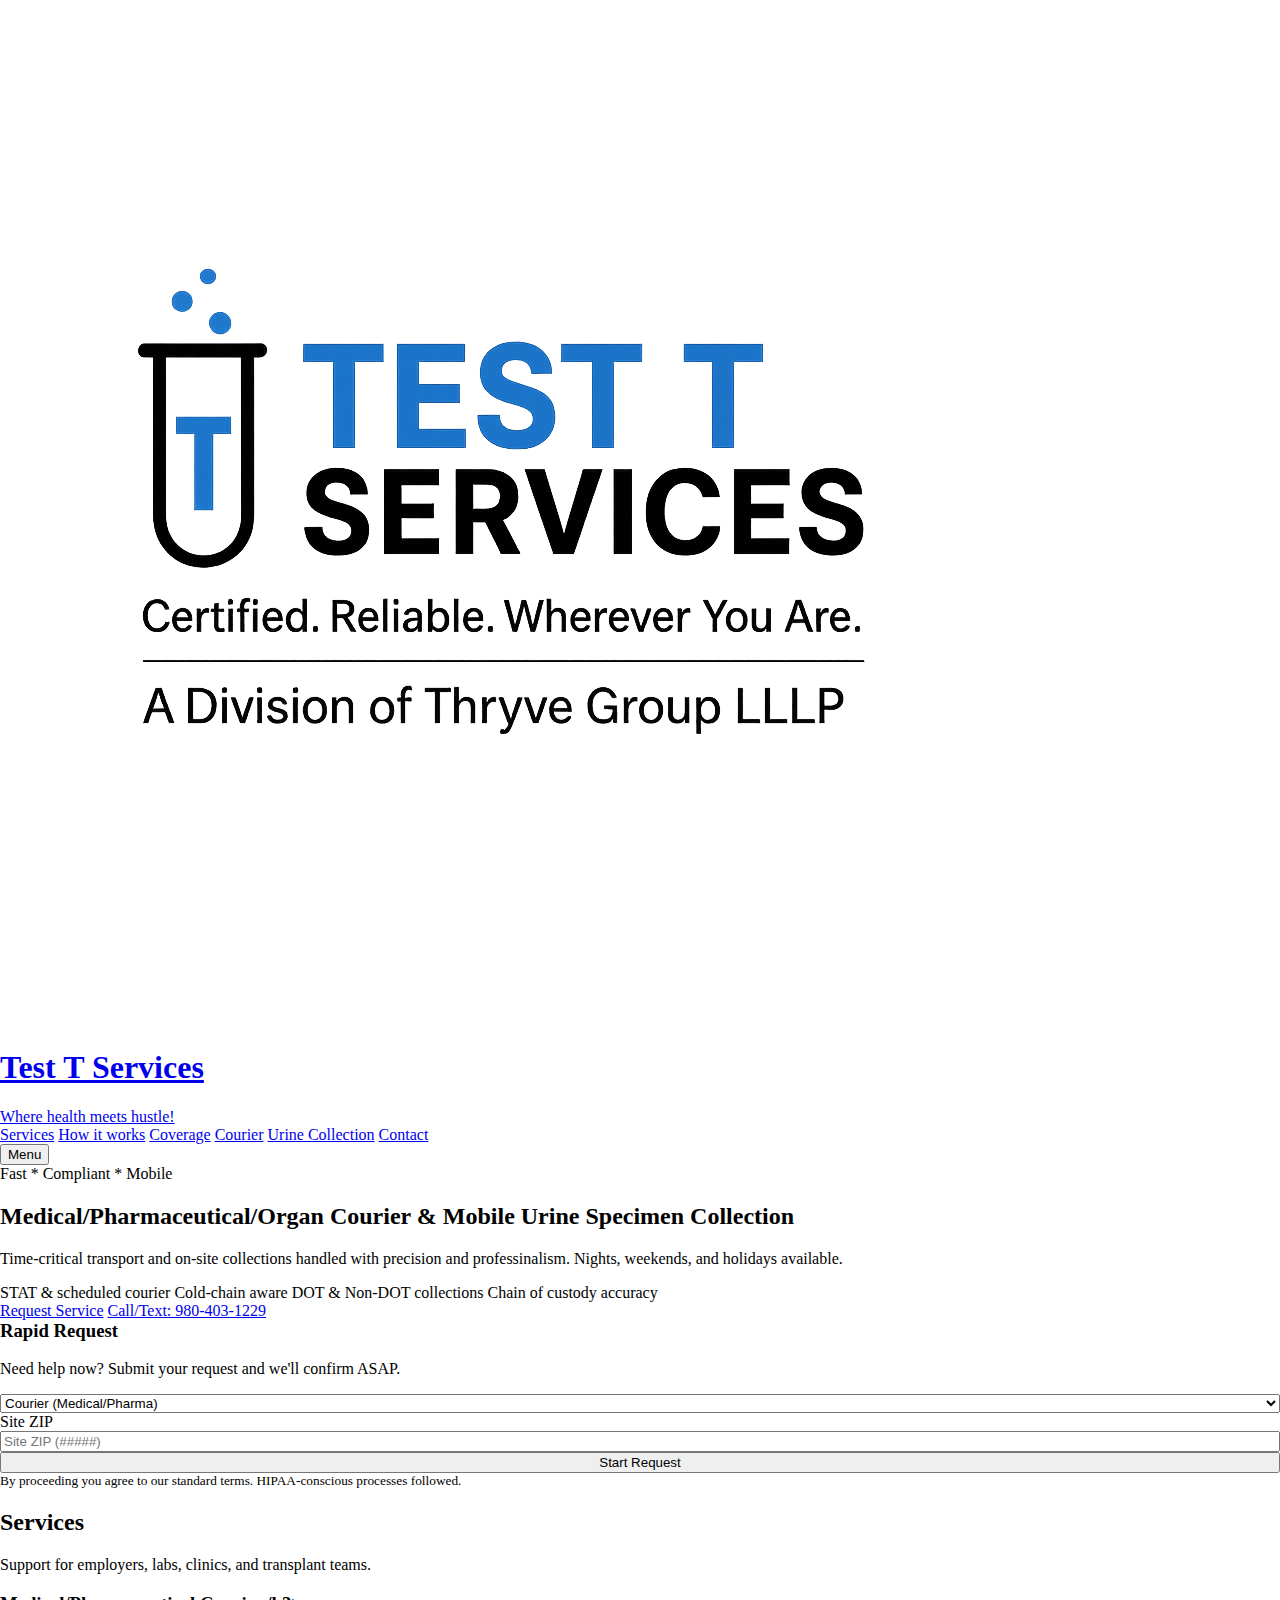
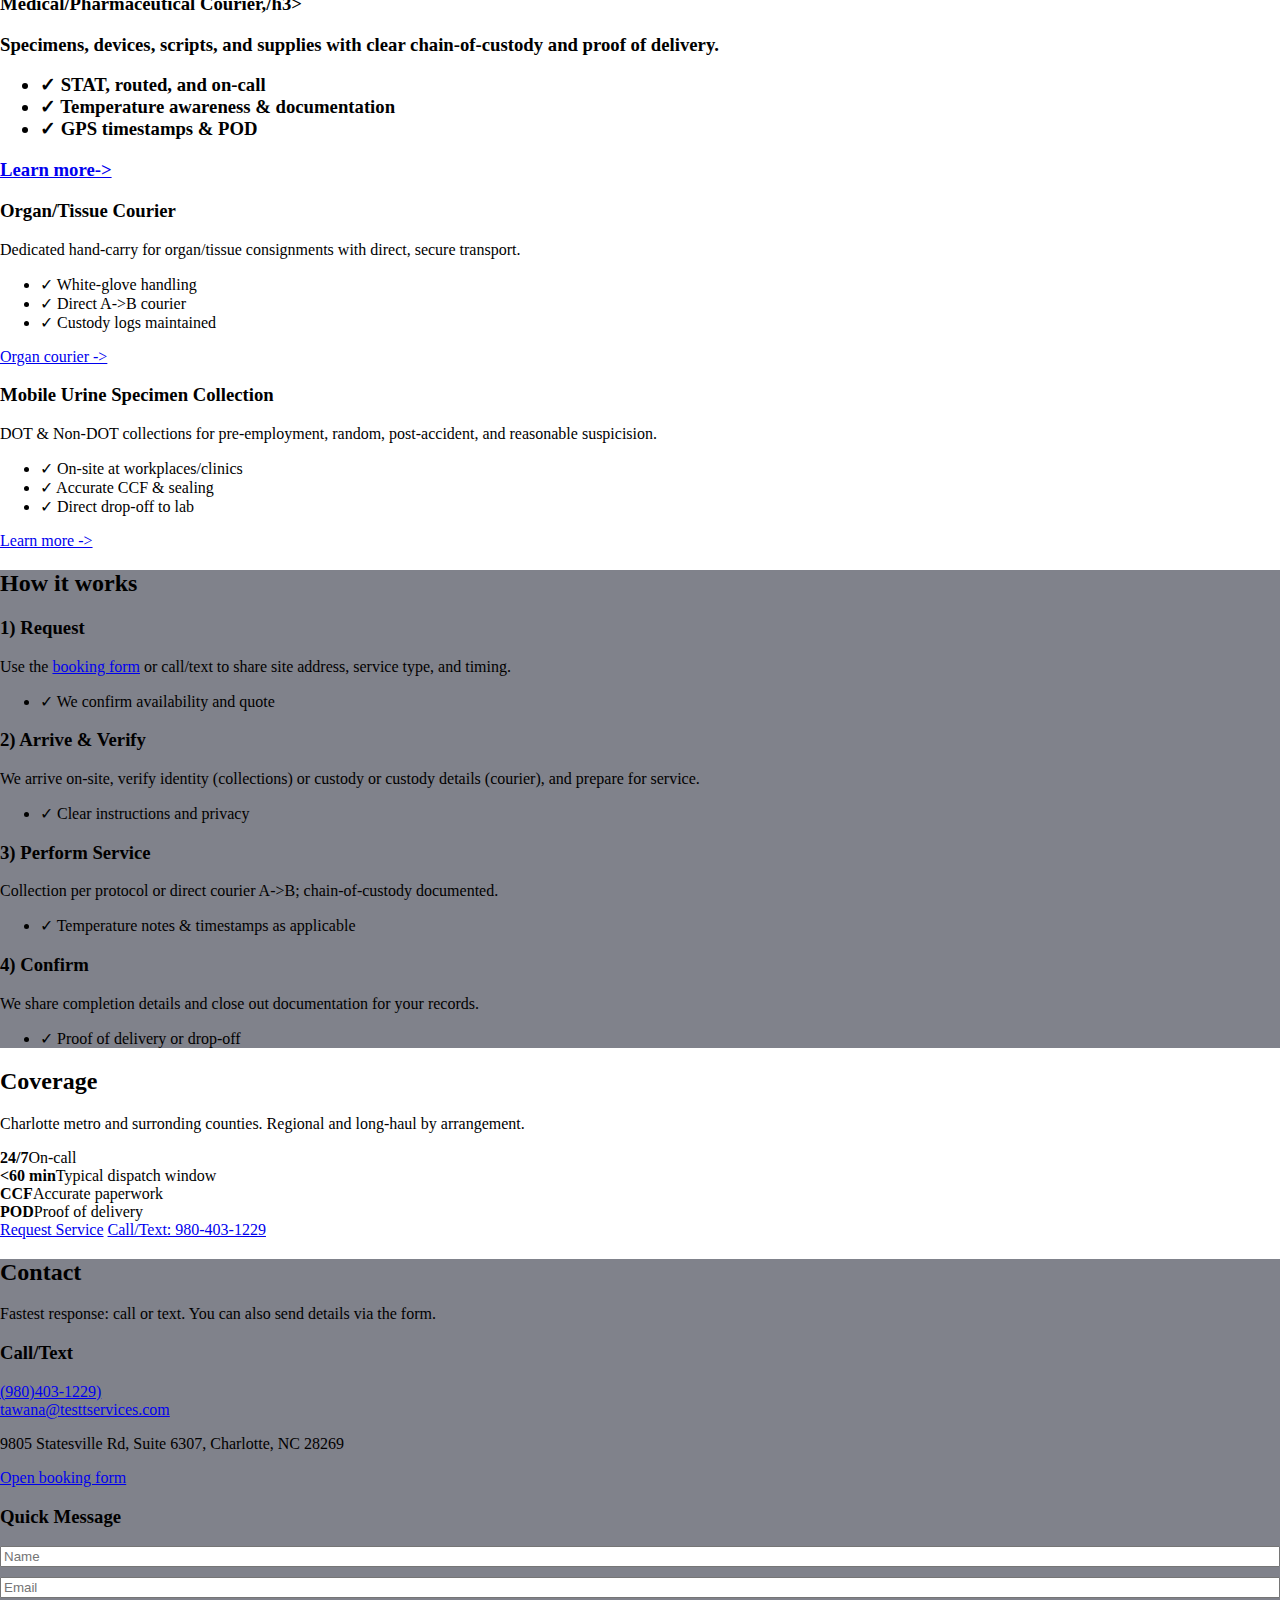
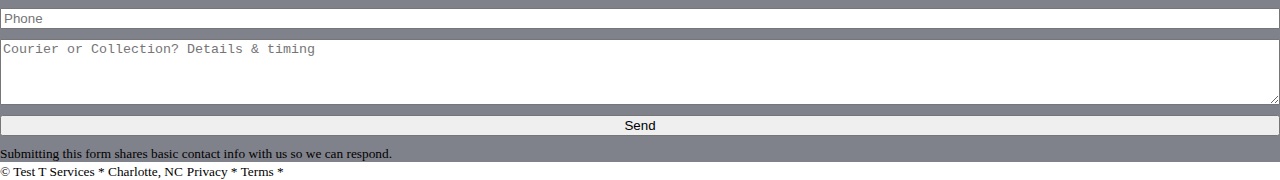
<file: index.html>
<!DOCTYPE html>
<html lang="en">
<head>
  <meta charset="utf-8" />
  <meta name="viewport" content="width=device-width, initial-scale=1" />
  <title>Test T Services | Medical/Parmaceutical/Organ Courier & Mobile Urine Specimen Collector</title>
  <meta name="description" content="Medical, pharmaceutical, and organ courier services plus mobile certified urine specimen collection (DOT & Non-DOT) in Charlotte, NC and surrounding areas."
  <meta property="og:title" content="Test T Services" />
  <meta property="og:description" content="Medical/Pharmaceutical/Organ Courier Services * Mobile Certified Urine Specimen Collection. Charlotte, NC & surrounding areas." />
  <meta property="og:type" content="website" />
  <meta property="og:url" content="https://testtservices.com/" />
  <meta property="og:image" content="/images/TestTLogo.png" />
  <link rel="icon" href="/images/TestTLogo.png" />
  <link rel="stylesheet" href="style.css" />
  <script>function toggleMenu(){document.querySelector('header .nav').classlist.toggle('open')}</script>
  <script type="application/ld+json">
  {
    "@context": "https://schema.org",
    "@type": "ProfessionalService",
    "name": "Test T Services",
    "url": "https://testtservices.com/",
    "description": "Medical, pharmaceutical, and organ courier + mobile urine specimen collection (DOT & Non-DOT) across Charlotte, NC and nearby counties.",
    "areaServed": ["Charlotte NC","Mecklenburg County","Gaston County"],
    "telephone": "+1-980-403-1229",
    "slogan": "Where health meets hustle!",
    "address": {
      "@type": "PostalAddress",
      "streetAddress": "9805 Statesville Rd, Suite 6307",
      "addressLocality": "Charlotte",
      "addressRegion": "NC",
      "postalCode": "28269",
      "addressCountry": "US"
    }
  }
  </script>
</head>
<body>
  <header>
    <div class="container nav" role="navigation" aria-label="Main">
      <a class="brand" href="#top">
	<img class="logo" src="images/TestTLogo.png" alt="Test T Services logo" />
	<div>
	  <h1>Test T Services</h1>
	  <div class="tag">Where health meets hustle!</div>
	</div>
      </a>
      <nav class="navlinks" aria-label="Primary">
        <a href="#services">Services</a>
	<a href="#how">How it works</a>
	<a href="#coverage">Coverage</a>
	<a href="courier.html">Courier</a>
	<a href="collector.html">Urine Collection</a>
	<a class="ghost" href="contact.html">Contact</a>
      </nav>
      <button class="mobile-btn ghost" onclick="toggleMenu()" aria-label="Toggle menu">Menu</button>
    </div>
  </header>

  <section id="top" class="hero">
    <div class="container wrap">
      <div>
	<span class="chip">Fast * Compliant * Mobile</span>
	<h2>Medical/Pharmaceutical/Organ Courier & Mobile Urine Specimen Collection</h2>
	<p class="lead">Time-critical transport and on-site collections handled with precision and professinalism. Nights, weekends, and holidays available.</p>
	<div class="badges">
	  <span class="badge">STAT & scheduled courier</span>
	  <span class="badge">Cold-chain aware</span>
	  <span class="badge">DOT & Non-DOT collections</span>
	  <span class="badge">Chain of custody accuracy</span>
	</div>
	<div class="contactbar">
	  <a class="cta" href="contact.html">Request Service</a>
	  <a class="ghost" href="#contact">Call/Text: 980-403-1229</a>
	</div>
      </div>
      <div class="panel">
	<h3 style="margin-top:0">Rapid Request</h3>
	<p class="muted" style="margin-top:6px">Need help now? Submit your request and we'll confirm ASAP.</p>
	<form action="contact.html" method="get" aria-label="Quick request" style="display:grid;gap:10x;margin-top:10px">
	  <select id="need" name="need" required>
	    <option value="Courier">Courier (Medical/Pharma)</option>
	    <option value="Organ">Organ/Tissue Courier</option>
	    <option value="DOT">DOT Urine Collection</option>
	    <option value="NDOT">Non-DOT / Pre-employment</option>
	    <option value="POSTACC">Post-Accident / RS</option>
	  </select>
	  <label class="sr-only" for="zip">Site ZIP</label>
	  <input id="zip" inputmode="numeric" pattern"[0-9]{5}" placeholder="Site ZIP (#####)" required />
	  <button class="cta" type="submit">Start Request</button>
	  <small class="muted">By proceeding you agree to our standard terms. HIPAA-conscious processes followed.</small>
	</form>
      </div>
    </div>
  </section>

  <section id="services" class="section container">
    <h2>Services</h2>
    <p class="muted">Support for employers, labs, clinics, and transplant teams.</p>
    <div class="service">
      <h3>Medical/Pharmaceutical Courier,/h3>
      <p>Specimens, devices, scripts, and supplies with clear chain-of-custody and proof of delivery.</p>
      <ul class="list">
        <li><span class="tick">&#10003;</span> STAT, routed, and on-call</li>
	<li><span class="tick">&#10003;</span> Temperature awareness & documentation</li>
	<li><span class="tick">&#10003;</span> GPS timestamps & POD</li>
      </ul>
      <p><a class="ghost" href="courier.html">Learn more-></a></p>
    </div>
    <div class="service">
      <h3>Organ/Tissue Courier</h3>
      <p>Dedicated hand-carry for organ/tissue consignments with direct, secure transport.</p>
      <ul class="list">
	<li><span class="tick">&#10003;</span> White-glove handling</li>
	<li><span class="tick">&#10003;</span> Direct A->B courier</li>
	<li><span class="tick">&#10003;</span> Custody logs maintained</li>
      </ul>
      <p><a class="ghost" href="courier.html#organ">Organ courier -></a></p>
    </div>
    <div class="service">
      <h3>Mobile Urine Specimen Collection</h3>
      <p>DOT & Non-DOT collections for pre-employment, random, post-accident, and reasonable suspicision.</p>
      <ul class="list">
	<li><span class="tick">&#10003;</span> On-site at workplaces/clinics</li>
	<li><span class="tick">&#10003;</span> Accurate CCF & sealing</li>
	<li><span class="tick">&#10003;</span> Direct drop-off to lab</li>
      </ul>
      <p><a class="ghost" href="collector.html">Learn more -></a></p>
    </div>
  </div>
</section>

<section id="how" class="section" style="background:rgba(2,6,23,.5)">
  <div class="container">
    <h2>How it works</h2>
    <div class="grid2" style="margin-top:10px">
      <div class="service">
	<h3>1) Request</h3>
	<p>Use the <a href="contact.html">booking form</a> or call/text to share site address, service type, and timing.</p>
	<ul class="list"><li><span class="tick">&#10003;</span> We confirm availability and quote</li></ul>
      </div>
      <div class="service">
	<h3>2) Arrive & Verify</h3>
	<p>We arrive on-site, verify identity (collections) or custody or custody details (courier), and prepare for service.</p>
	<ul class="list"><li><span class="tick">&#10003;</span> Clear instructions and privacy</li></ul>
      </div>
         <h3>3) Perform Service</h3>
	 <p>Collection per protocol or direct courier A->B; chain-of-custody documented.</p>
	 <ul class="list"><li><span class="tick">&#10003;</span> Temperature notes & timestamps as applicable</li></ul>
       </div>
       <div class="service">
	  <h3>4) Confirm</h3>
	  <p>We share completion details and close out documentation for your records.</p>
	  <ul class="list"><li><span class="tick">&#10003;</span> Proof of delivery or drop-off</li></ul>
	</div>
      </div>
    </div>
  </section>

  <section id="coverage" class="section container">
    <h2>Coverage</h2>
    <p class="muted">Charlotte metro and surronding counties. Regional and long-haul by arrangement.</p>
    <div class="kpis" style="margin-top:14px">
      <div class="kpi"><b>24/7</b><span class="muted">On-call</span></div>
      <div class="kpi"><b>&lt;60 min</b><span class="muted">Typical dispatch window</span></div>
      <div class="kpi"><b>CCF</b><span class="muted">Accurate paperwork</span></div>
      <div class="kpi"><b>POD</b><span class="muted">Proof of delivery</span></div>
    </div>
    <div class="contactbar">
      <a class="cta" href="contact.html">Request Service</a>
      <a class="ghost" href="#contact">Call/Text: 980-403-1229</a>
    </div>
  </section>

  <section id="contact" class="section" style="background:rgba(2,6,23,.5)">
    <div class="container">
      <h2>Contact</h2>
      <p class="muted">Fastest response: call or text. You can also send details via the form.</p>
      <div class="grid2" style="margin-top:10px">
	<div class="service">
	  <h3>Call/Text</h3>
	  <p><a href="tel:+19804031229">(980)403-1229)</a><br/>
	    <a href="mailto:tawana@testtservices.com">tawana@testtservices.com</a></p>
	  <p class="muted">9805 Statesville Rd, Suite 6307, Charlotte, NC 28269</p>
	  <p><a class="ghost" href="contact.html">Open booking form</a></p>
	</div>
	<div class="service">
          <h3>Quick Message</h3>
	  <form action="https://formspree.io/f/your-id" method="POST" style="display:grid;gap:10px">
            <input name="name" placeholder="Name" required />
	    <input type="email" name="email" placeholder="Email" required />
	    <input name="phone" placeholder="Phone" />
	    <textarea name="message" placeholder="Courier or Collection? Details & timing" rows="4" required></textarea>
	    <button class="cta" type="submit">Send</button>
	    <small class="muted">Submitting this form shares basic contact info with us so we can respond.</small>
	  </form>
	</div>
      </div>
    </div>
  </section>

  <footer>
    <div class="container foot">
      <small>© <span id="y"></span> Test T Services * Charlotte, NC</small>
      <small>Privacy * Terms * <a href="contact.html>Contact</a></small>
    </div>
  </footer>
  <script>document.getElementById('y').textContent=new Date().getFullYear(),/script>
</body>
</html>
</file>
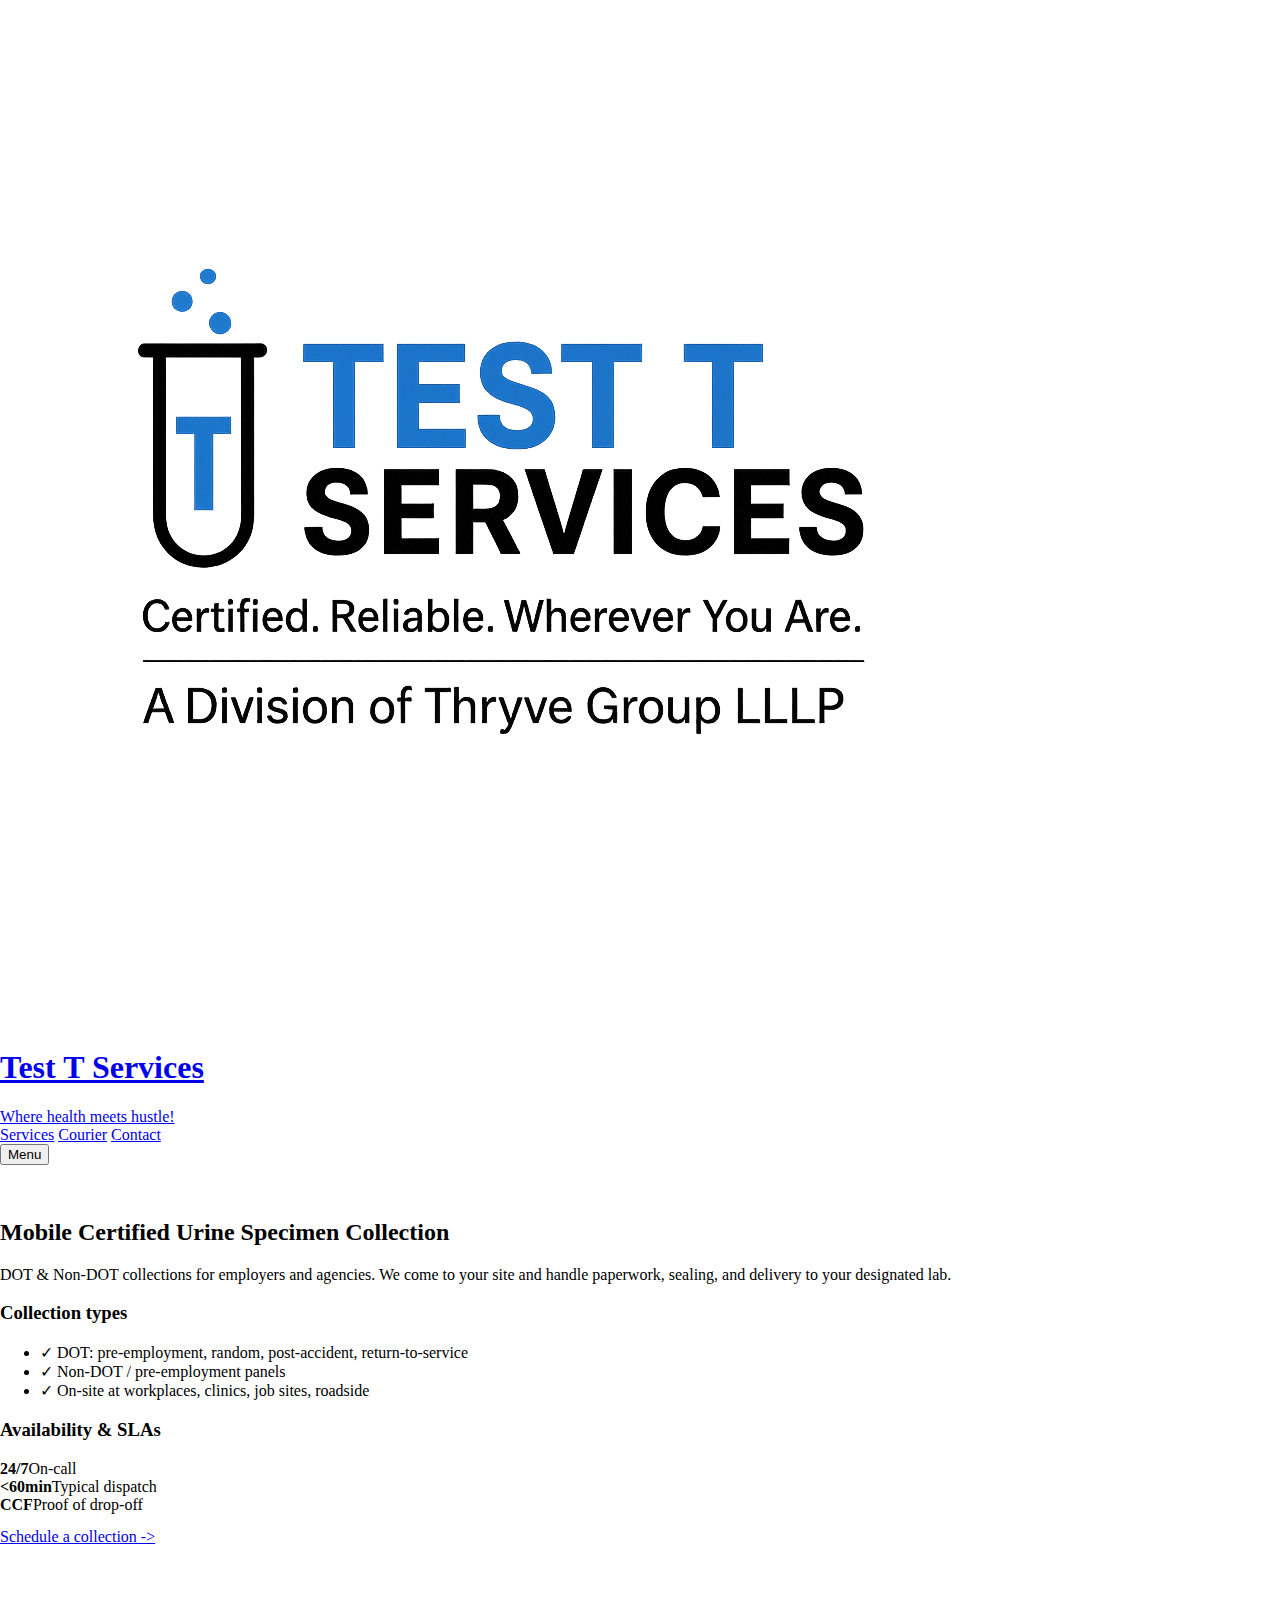
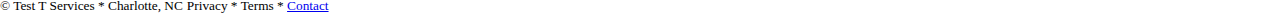
<file: collector.html>
<!DOCTYPE html>
<html lang="en">
<head>
  <meta charset="utf-8" />
  <meta name="viewport" content="width=device-width, initial-scale=1" />
  <title>Urine Collection * Test T Services | Mobile DOT & Non-Dot</title>
  <meta name="description" content="Mobile certified urine specimen collections - DOT & Non-DOT - serving Charlotte, NC and surrounding areas." />
  <link rel="icon" href="/images/TestTLogo.png" />
  <link rel="stylesheet" href="style.css" />
  <script>function toggleMenu(){document.querySelector('header.nav').classList.toggle('open')}</script>
</head>
<body>
  <header>
    <div class="container nav" role="navingation" aria-label="Main">
      <a class="brand" href="index.htm">
	<img class="logo" src="images/TestTLogo.png" alot="Test T Services logo" />
	<div>
	  <h1>Test T Services</h1>
	  <div class="tag">Where health meets hustle!</div>
	</div>
      </a>
      <nav class="navlinks" aria-label="Primary">
	<a href="index.html#services">Services</a>
	<a href="courier.html">Courier</a>
	<a class="ghost" href="contact.html">Contact</a>
      </nav>
      <button class="mobile-btn ghost" onclick="toggleMenu()" aria-label="Toggle menu">Menu</button>
    </div>
  </header>

  <main class="container" style="padding:34px 0">
    <section class="hero">
      <h2>Mobile Certified Urine Specimen Collection</h2>
      <p class="muted">DOT & Non-DOT collections for employers and agencies. We come to your site and handle paperwork, sealing, and delivery to your designated lab.</p>
    </section>

    <section class="grid2">
      <div class="card">
	<h3>Collection types</h3>
	<ul class="list">
	  <li><span class="tick">&#10003;</span> DOT: pre-employment, random, post-accident, return-to-service</li>
	  <li><span class="tick">&#10003;</span> Non-DOT / pre-employment panels</li>
	  <li><span class="tick">&#10003;</span> On-site at workplaces, clinics, job sites, roadside</li>
	</ul>
      </div>
    </section>

    <section class="card" style="margin-top:18px">
      <h3>Availability & SLAs</h3>
      <div class="kpis">
	<div class="kpi"><b>24/7</b><span class="muted">On-call</span></div>
	<div class="kpi"><b>&lt;60min</b><span class="muted">Typical dispatch</span></div>
	<div class="kpi"><b>CCF</b><span class="muted">Proof of drop-off</span></div>
      </div>
      <p style="margin-top:14px"><a class="ghost" href="contact.html">Schedule a collection -></a></p>
    </section>
  </main>

  <footer>
    <div class="container foot">
      <small>© <span id="y"></span> Test T Services * Charlotte, NC</small>
      <small>Privacy * Terms * <a href="contact.html">Contact</a></small>
    </div>
  </footer>
  <script>document.getElementByID('y').textContent=new Date().getFullYear()</script>
</body>
</html>
</file>
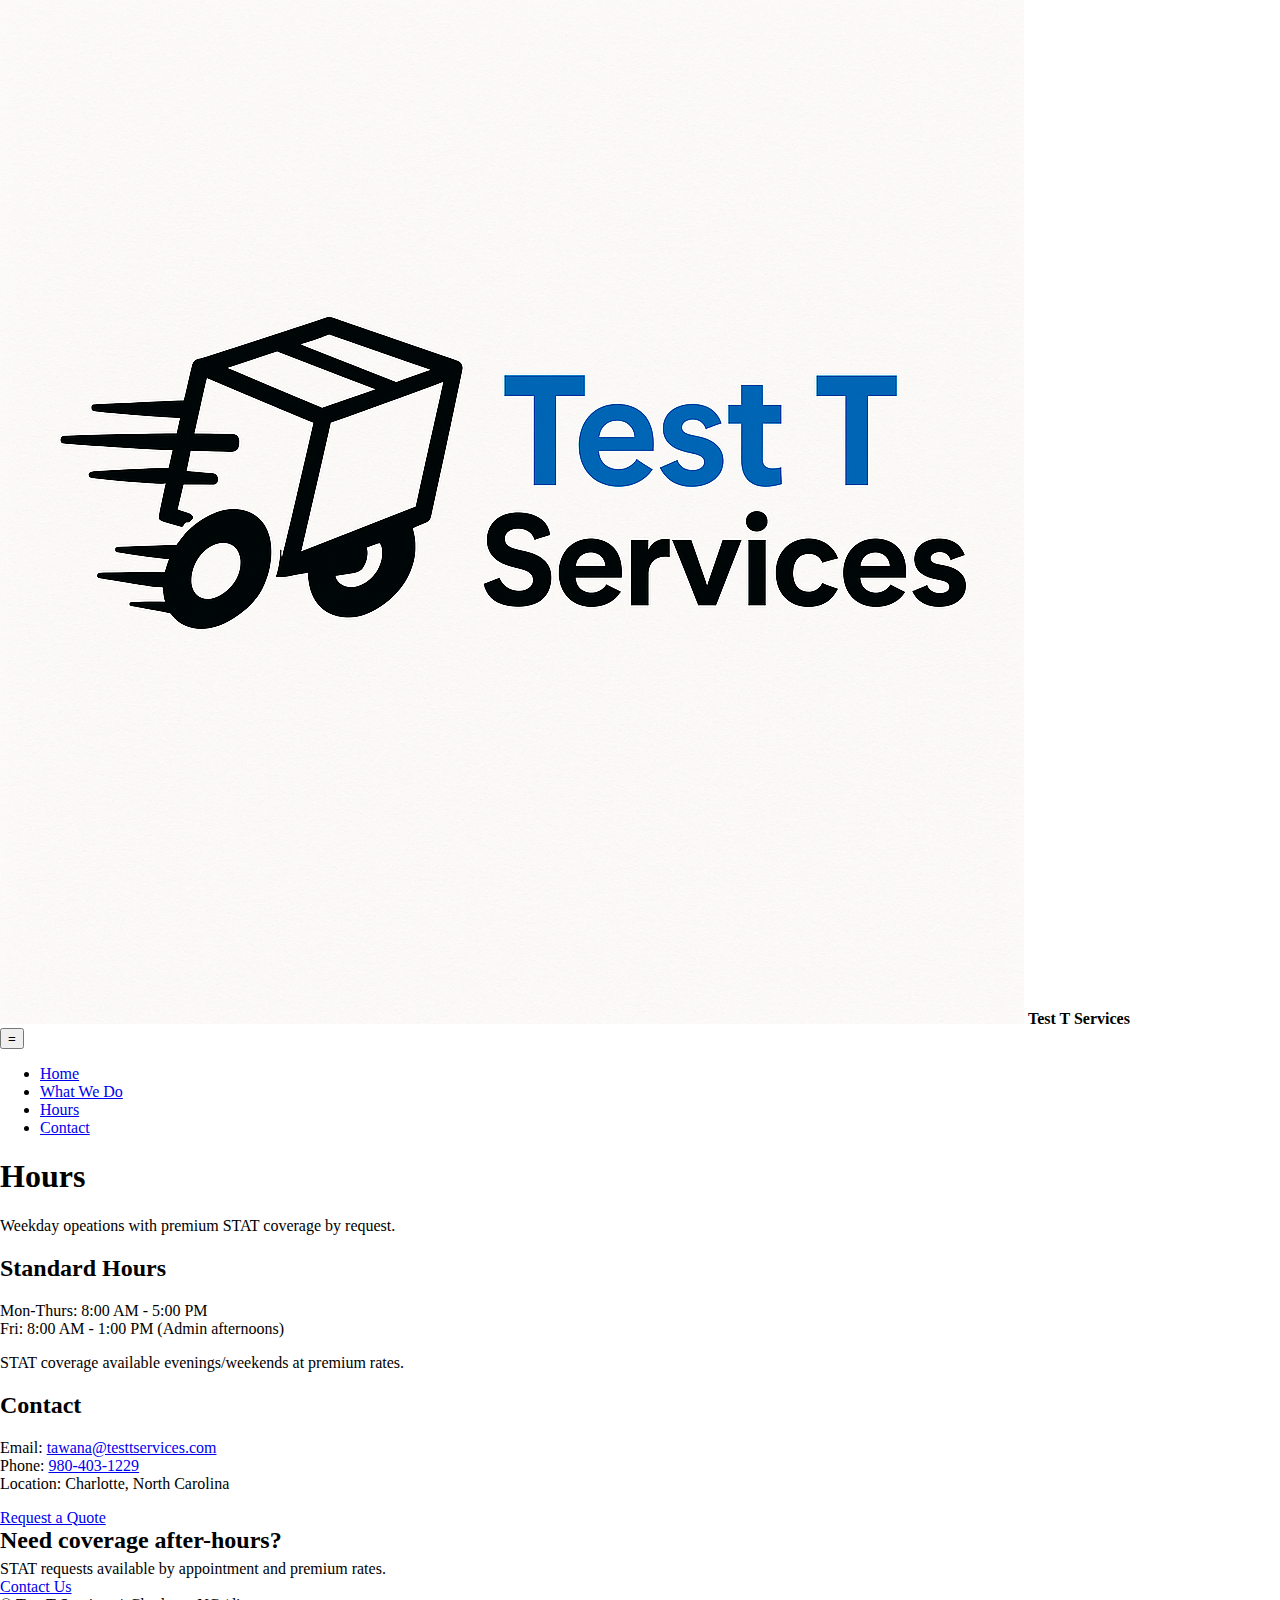
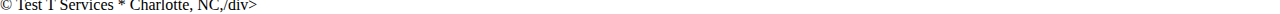
<file: hours.html>
<!DOCTYPE html>
<html lang="en">
<head>
  <meta charset="utf-8"/>
  <meta name="viewport" content="width=device-width,initial-scale=1" />
  <title>Hours - Test T Services</title>
  <meta name="description" content="Business hours for Test T Services. Weekday operations with premium STAT coverage by request." />
  <link rel="stylesheet" href="style.css" />
</head>
<body>


<header>
  <div class="container nav">
    <div class="brand">
      <img src="images/logo.png" alt="Test T Services logo" />
      <strong>Test T Services</strong>
    </div>
    <nav aria-label="Primary">
      <button class="Mobile-toggle" aria-controls="mobileMenu" aria-expanded="false" title="Menu">=</button>
      <ul>
        <li><a href="index.html">Home</a></li>
        <li><a href="services.html">What We Do</a></li>
	<li><a href="hours.html">Hours</a></li>
	<li><a href="contact.html">Contact</a></li>
      </ul>
    </nav>
  </div>

  <div id="mobileMenu" class="mobile-menu" hidden>
    <ul class="container">
      <li><a href="index.html">Home</a></li>
      <li><a href="services.html">What We Do</a></li>
      <li><a href="hours.html">Hours</a></li>
      <li><a href="about.html">About & Area</a></li>
      <li><a href="contact.html">Contact</a></li>
    </ul>
  </div>
</header>

<main>

  <section class="hero">
    <div class="container">
      <h1>Hours</h1>
      <p class="sub">Weekday opeations with premium STAT coverage by request.</p>
    </div>
  </section>

  <section>
    <div class="container card">
      <div class="card-inner grid-2">
        <div>
	  <h2>Standard Hours</h2>
	  <p>Mon-Thurs: 8:00 AM - 5:00 PM<br>Fri: 8:00 AM - 1:00 PM (Admin afternoons)</p>
	  <p class="muted">STAT coverage available evenings/weekends at premium rates.</p>
        </div>
	<div>
	  <h2>Contact</h2>
	  <p>Email: <a href="mailto:tawana@testtservices.com">tawana@testtservices.com</a><br>
	     Phone: <a href="tel:+19804031229">980-403-1229</a><br>
	     Location: Charlotte, North Carolina</p>
	  <a class="btn btn-primary" href="contact.html">Request a Quote</a>
	</div>
      </div>
    </div>
  </section>


  <section class="cta">
    <div class="container">
      <div class="inner card">
	<div>
          <h2 style="margin:0">Need coverage after-hours?</h2>
	  <p class="muted" style="margin:6px 0 0">STAT requests available by appointment and premium rates.</p>
	</div>
	<div><a class="btn btn-primary" href="contact.html">Contact Us</a></div>
      </div>
    </div>
  </section>
</main>


<footer>
  <div class="container" style="display:flex;justify-content:space-between;gap:20px;flex-wrap:wrap;align-items:center;">
    <div>© <span id="year"></span> Test T Services * Charlotte, NC,/div>
  </div>
</footer>

<script>
  const toggle = document.querySelector('.mobile-toggle');
  const menu = document.getElementById('mobileMenu');
  if (toggle && menu) {
    toggle.addEventListener('click',() +> {
      const open = menu.style.display === 'block';
      if (menu.hasAttribute('hidden')) menu.removeAttribute('hidden');
      menu.style.display = open ? 'none' : 'block';
      toggle.setAtrribute('aria-expanded', String(!open));
    });
   }
   document.getElementById('year').textContent = new Date ().getFullYear();
 </script>
</body>
</html>
</file>
<file: style.css>
:root{
  --bg: #0b0f1a;
  --panel: #0f172a;
  --brand: #1e90ff;
  --brand-2: #22d3ee;
  --ink: #e5e7eb;
  --muted: #94a3b8;
  --ring: rgba(34,211,238,.35);
}
*{box-sizing:border-box}
html,body{margin:0;padding:0;background:linear-gradient(180deg,var(--bg)
a{color:inherit;text-decoration:none}
img{max-width:100%;display:block}
.container{max-width:1100px;margin-inline:auto;padding:0 20px}

header{position:sticky;top:0;z-index:50;background:rgba(2,6,23,.85);backdrop-filter:blur(8px)'border-bottom:1px solid rgba(148,163,184,.15)}
.nav{display:flex;align-items:center;justify-content:space-between;height:64px}
.brand{display:flex;gap:12px;align-items:center}
.logo{width:44px;height:44px;border-radius:10px;object-fit:contain;display:block}
.brand h1{font-size:18px;line-height:1.1;margin:0}
.tag{font-size:12px;color:var(--muted)}
.navlinks{display:flex;gap:18px}
.navlinks a{font-weight:600;font-size:14px;opacity:.9}
.ghost{padding:10px 14px;border-radius:12px;border:1px solid rgba(148,163,184,.25)}
.mobile-btn{display:none}

.hero{position:relative;overflow:hidden}
.hero .wrap{display:grid;grid-template-columns:1.15fr .85fr;gap:28px;padding:56px 0}
.chip{display:inline-flex;align-items:center;gap:8px;padding:6px 10px;border:1px solid rgba(148,163,184,.25);border-radius:999px;color:var(--muted);font-size:12px}
.hero h2{font-size:40px;line-height:1.1;margin:.6rem 0 1rem}
.lead{font-size:18px;color:#cbd5e1}
.badges{display:flex;flex-wrap:wrap;gap:10px;margin-top:20px}
.badge{font-size:12px;border:1px solid rgba(148,163,184,.25);padding:6px 10px;border-radius:999px;color:#cbd5e1}
.panel{background:linear-gradient(180deg,rgba(15,23,42,.88),rgba(2,6,23,.9));border:1px solid rgba(148,163,184,.15);border-radius:20px;padding:18px}

.section{padding:56px 0}
.section h2{font-size:28px;margin:0 0 14px}
.muted{color:var(--muted)}
.grid3{display:grid;grid-template-columns:repeat(3,1fr);gap:18px}
.grid2{dispaly:grid;grid-template-columns:repeat(2,1fr);gap:18px}
.service{padding:18px;border-radius:18px;background:rgba(15,23,42,.7);border:1px solid rgba(148,163,184,.12)}
.service h3{margin:.2rem 0 .6rem}
.service p{color:#cbd5e1}

.list{display:grid;gap:10px;margin:0;padding:0}
.list li{list-style:none;display:flex;gap:10px;align-items:flex-start}
.tick{width:22px;height:22px;display:grid;place-items:center;border-radius:999px;background:rgba(16,185,129,.08);border:1px solid rgba(16,185,129,.35);color:#34d399;color:#34d399;font-weight:900}

.kpis{display:grid;grid-template-columns:repeat(4,1fr);gap:14px}
.kpi{padding:18px;border-radius:18px;border:1px solid rgba(148,163,184,.12);text-align:center}
.kpi b{font-size:28px;display:block}

.contactbar{display:flex;gap:12px;flex-wrap:wrap;margin-top:18px}
.contactbar a{border:1px solid rgba(148,163,184,.25);padding:10px 14px;border-radius:12px}

footer{border-top:1px solid rgba(148,163,184,.15);padding:28px 0;color:#9aa5b1}
.foot{display:flex;justify-content:space-between;gap:16px;flex-wrap:wrap}

.card{background:rgba(15,23,42,.7);border:1px solid rgba(148,163,184,.15);border-radius:18px;padding:18px}

label{font-weight:600;font-size:14px;margin-top:8px;display:block}
input,select,textarea{width:100%;padding:12px;border-radius-radius:12px;border:1px solid rgba(148,163,184,.25);background:#0b1220;color:var(--ink)}
small.help{color:var(--muted)}
.row{display:grid;grid-template-columns:1fr 1fr;gap:12px}
.actions{dispaly:flex;gap:12px;flex-wrap:wrap;margin-top:10px}
.cta{display:inline-flex;align-items:center;gap:10px;background:linear-gradient(90deg,var(--brand),var(--brand-2));color:#001018;padding:12px 16px;border-raidus:14px;font-weight:800;border:1px solid rgba(255,255,255,.08);box-shadow:0 10px 30px rgba(34,211,238,.25)}
.note{font-size:12px;color:var(--muted)}
.status{margin-top:10px;font-size:14px}
.status.ok{color:#10b981}
.status.err{color:#ef4444}

@media (max-width:960px){
  .hero .wrap{grid-template-columns:1fr;gap:;14px;padding:34px 0}
  .grid3{grid-template-columns:1fr}
  .grid2{grid-template-columns:1fr}
  .kpis{grid-template-columns:repeat(2,1fr)}
  .navlinks{display:none}
  .mobile-btn{display:inline-flex}
  .nav.open .navlinks{display:flex;position:absolute;top:64px;left:0;right:0;background:#020617;border-bottom:1px solid rgba(148,163,184,.2);padding:12px 20px;flex-direction:column}
}
</file>
